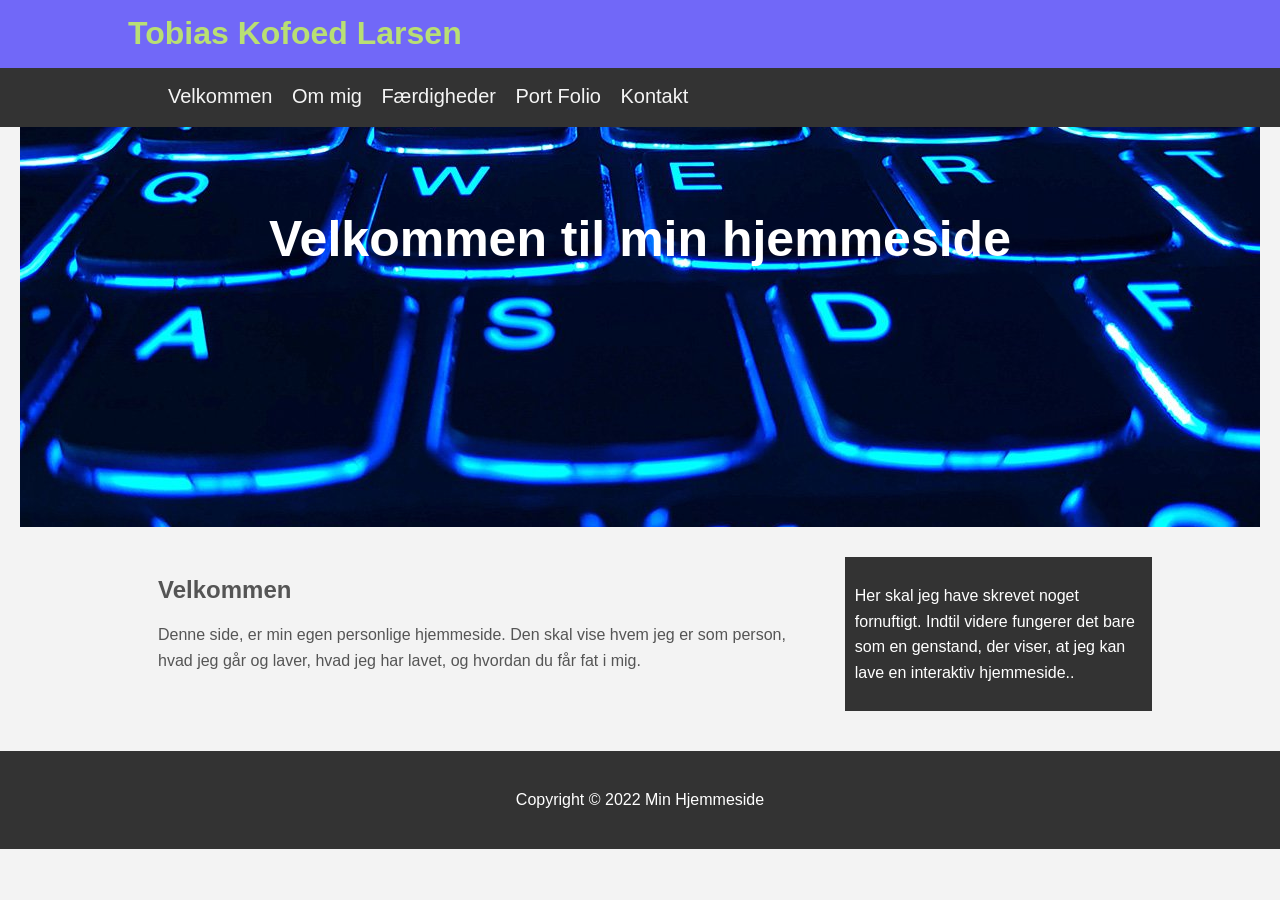
<file: index.html>
<!DOCTYPE html>
<head>
    <title>Velkommen</title>
    <link rel="stylesheet" type="text/css" href="css/style.css">
</head>
<body>
    <header id="mainHeader">
        <div class="container">
            <h1>Tobias Kofoed Larsen</h1>
        </div>
    </header>

    <nav id="navbar">
        <div class="container">
            <ul>
                <li><a href="index.html">Velkommen</a></li>
                <li><a href="omMig.html">Om mig</a></li>
                <li><a href="faerdigheder.html">Færdigheder</a></li>
                <li><a href="portFolio.html">Port Folio</a></li>
                <li><a href="kontakt.html">Kontakt</a></li>
            </ul>
        </div>
    </nav>

    <section id="showcase">
        <div class ="container">
            <h1>Velkommen til min hjemmeside</h1>
        </div>
    </section>

    <div class="container"> 
    <section id="main">
        <h1>Velkommen</h1>
            <p>Denne side, er min egen personlige hjemmeside. Den skal vise hvem jeg er som person, hvad jeg går og laver, hvad jeg har lavet, og hvordan du får fat i mig.</p>
        </section>
        <aside id="sidebar">
            <p>Her skal jeg have skrevet noget fornuftigt. Indtil videre fungerer det bare som en genstand, der viser, at jeg kan lave en interaktiv hjemmeside..</p>
        </aside>
    </div>

    <footer id="mainFooter">
        <p>Copyright &copy 2022 Min Hjemmeside</p>
    </footer>
</body>
</html>
</file>
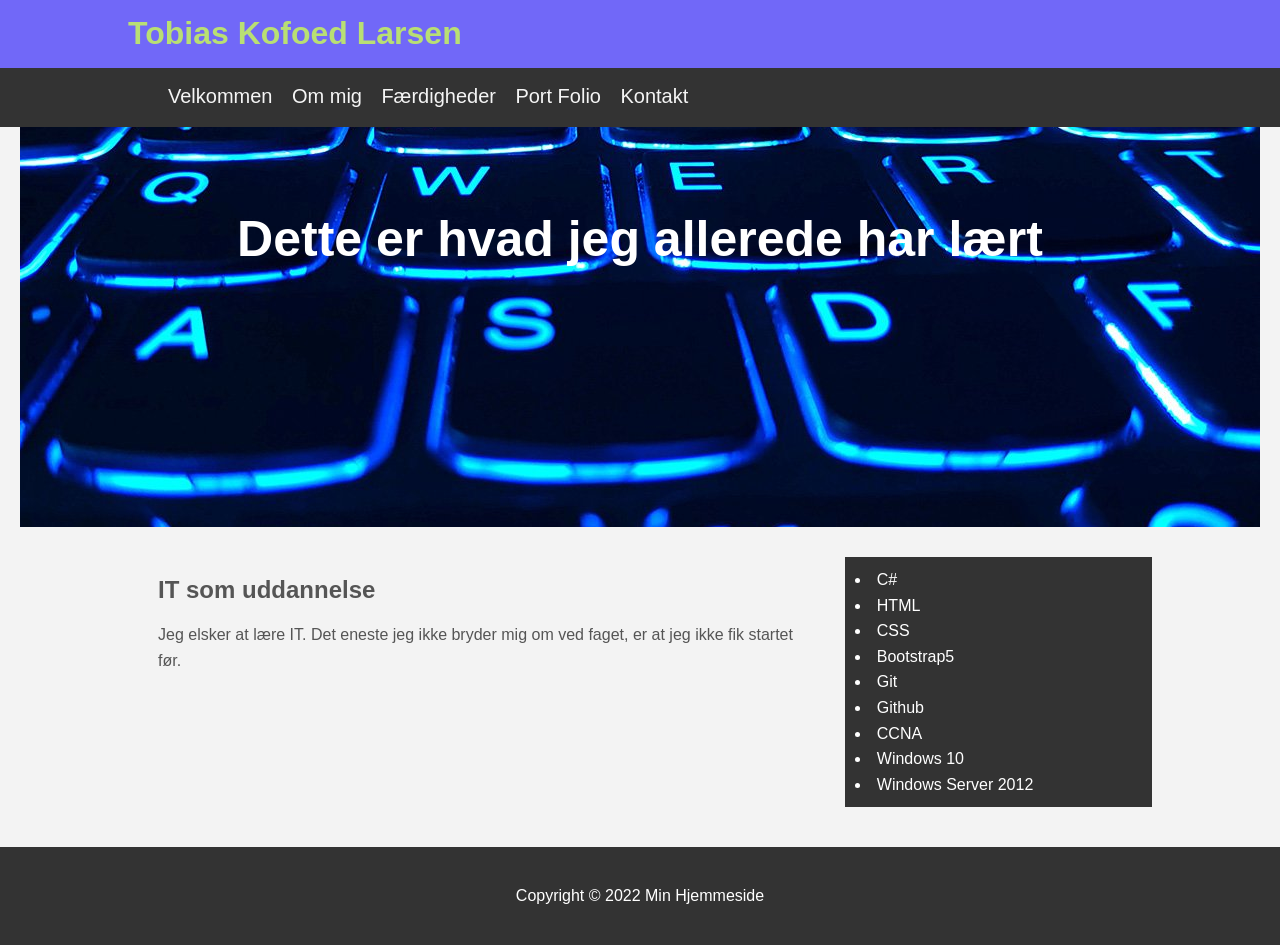
<file: faerdigheder.html>
<!DOCTYPE html>
<head>
    <title>Faerdigheder</title>
    <link rel="stylesheet" type="text/css" href="css/style.css">
</head>
<body>
    <header id="mainHeader">
        <div class="container">
            <h1>Tobias Kofoed Larsen</h1>
        </div>
    </header>
    <nav id="navbar">
        <div class="container">
            <ul>
                <li><a href="index.html">Velkommen</a></li>
                <li><a href="omMig.html">Om mig</a></li>
                <li><a href="faerdigheder.html">Færdigheder</a></li>
                <li><a href="portFolio.html">Port Folio</a></li>
                <li><a href="kontakt.html">Kontakt</a></li>
            </ul>
        </div>
    </nav>
    
    <section id="showcase">
        <div class ="container">
            <h1>Dette er hvad jeg allerede har lært</h1>
        </div>
    </section>

    <div class="container">
    <section id="main">
        <h1>IT som uddannelse</h1>
            <p>Jeg elsker at lære IT. Det eneste jeg ikke bryder mig om ved faget, er at jeg ikke fik startet før.</p>
        </section>
        <aside id="sidebar">
            <li>C#</li>
            <li>HTML</li>
            <li>CSS</li>
            <li>Bootstrap5</li>
            <li>Git</li>
            <li>Github</li>
            <li>CCNA</li>
            <li>Windows 10</li>
            <li>Windows Server 2012</li>
        </aside>
    </div>

    <footer id="mainFooter">
        <p>Copyright &copy 2022 Min Hjemmeside</p>
    </footer>
</body>
</html>
</file>
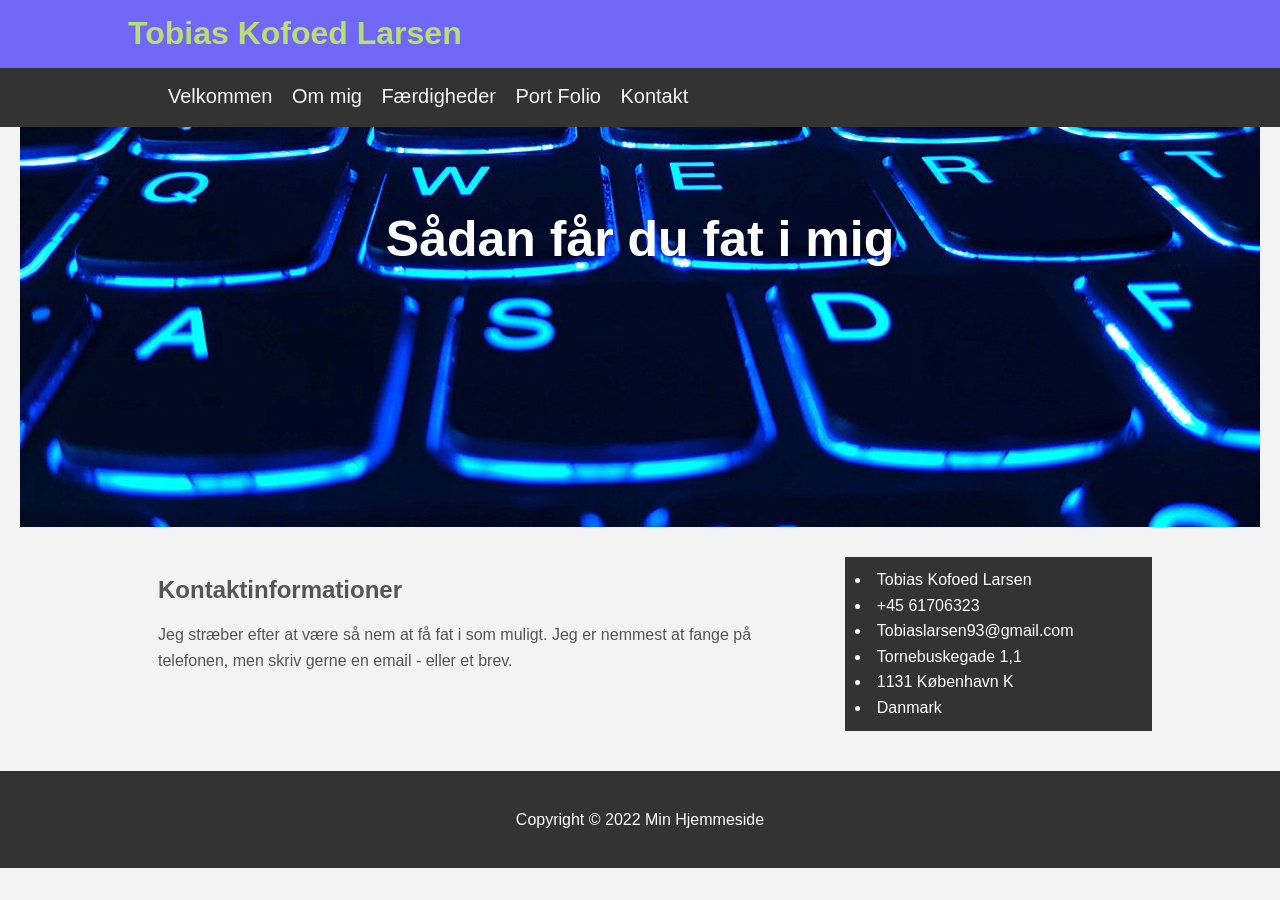
<file: kontakt.html>
<!DOCTYPE html>
<head>
    <title>Kontakt</title>
    <link rel="stylesheet" type="text/css" href="css/style.css">
</head>
<body>
    <header id="mainHeader">
        <div class="container">
            <h1>Tobias Kofoed Larsen</h1>
        </div>
    </header>
    <nav id="navbar">
        <div class="container">
            <ul>
                <li><a href="index.html">Velkommen</a></li>
                <li><a href="omMig.html">Om mig</a></li>
                <li><a href="faerdigheder.html">Færdigheder</a></li>
                <li><a href="portFolio.html">Port Folio</a></li>
                <li><a href="kontakt.html">Kontakt</a></li>
            </ul>
        </div>
    </nav>
    
    <section id="showcase">
        <div class ="container">
            <h1>Sådan får du fat i mig</h1>
        </div>
    </section>

    <div class="container">
    <section id="main">
        <h1>Kontaktinformationer</h1>
            <p>Jeg stræber efter at være så nem at få fat i som muligt. Jeg er nemmest at fange på telefonen, men skriv gerne en email - eller et brev.</p>
        </section>
        <aside id="sidebar">
            <li>Tobias Kofoed Larsen</li>
            <li>+45 61706323</li>
            <li>Tobiaslarsen93@gmail.com</li>
            <li>Tornebuskegade 1,1</li>
            <li>1131 København K</li>
            <li>Danmark</li>
        </aside>
    </div>

    <footer id="mainFooter">
        <p>Copyright &copy 2022 Min Hjemmeside</p>
    </footer>
</body>
</html>
</file>
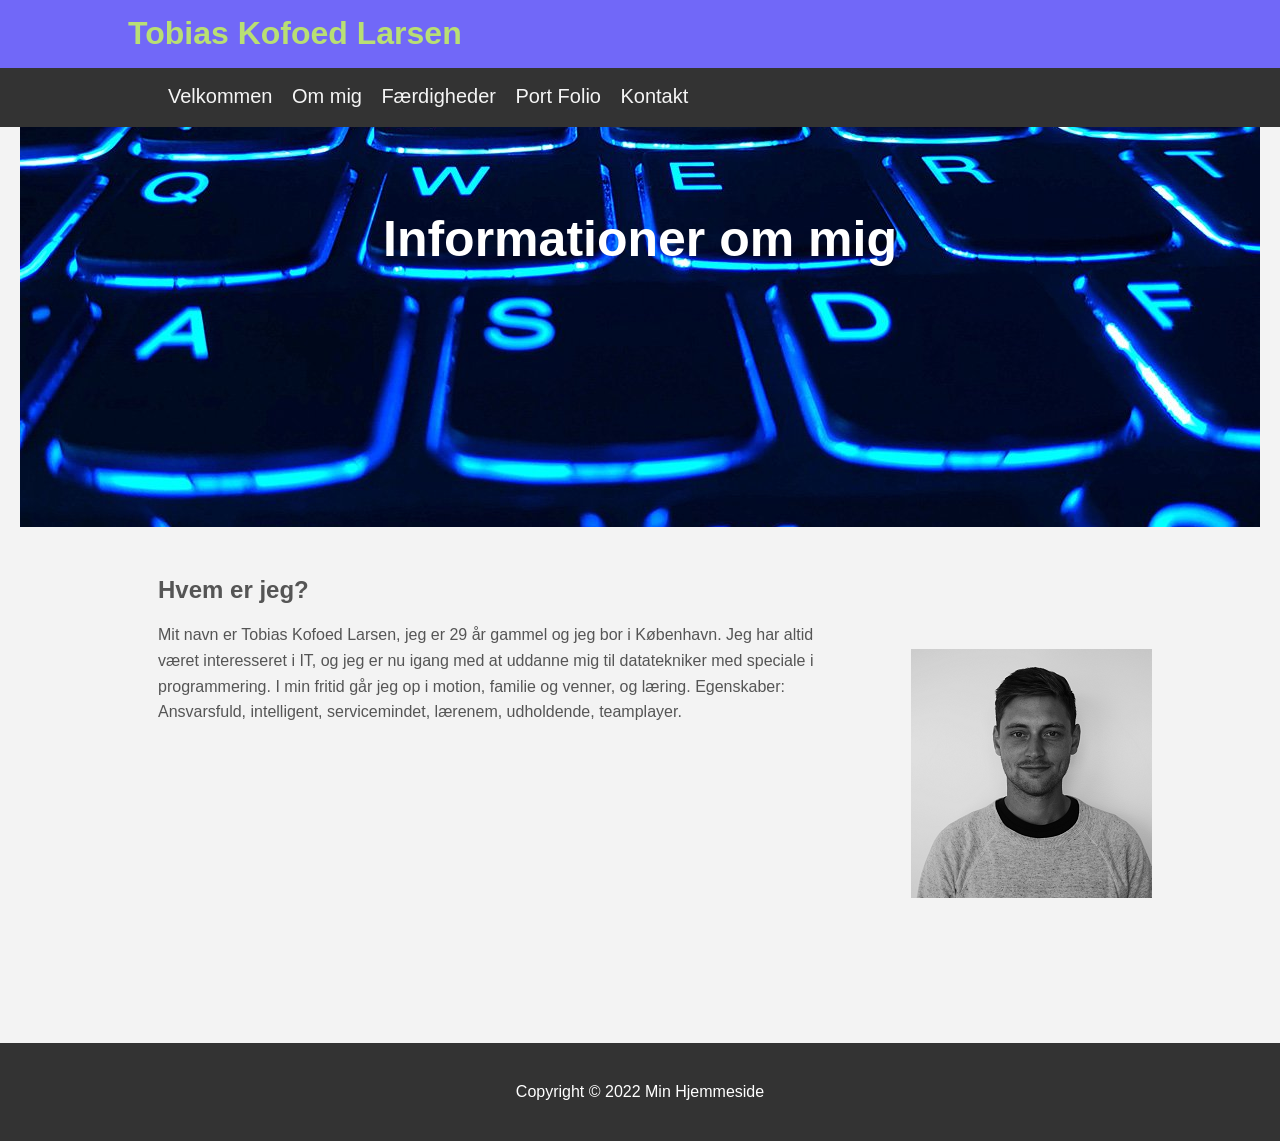
<file: omMig.html>
<!DOCTYPE html>
<head>
    <title>Om mig</title>
    <link rel="stylesheet" type="text/css" href="css/style.css">
</head>
<body>
    <header id="mainHeader">
        <div class="container">
            <h1>Tobias Kofoed Larsen</h1>
        </div>
    </header>
    <nav id="navbar">
        <div class="container">
            <ul>
                <li><a href="index.html">Velkommen</a></li>
                <li><a href="omMig.html">Om mig</a></li>
                <li><a href="faerdigheder.html">Færdigheder</a></li>
                <li><a href="portFolio.html">Port Folio</a></li>
                <li><a href="kontakt.html">Kontakt</a></li>
            </ul>
        </div>
    </nav>
    
    <section id="showcase">
        <div class ="container">
            <h1>Informationer om mig</h1>
        </div>
    </section>

    <div class="container">
    <section id="main">
        <h1>Hvem er jeg?</h1>
            <p>Mit navn er Tobias Kofoed Larsen, jeg er 29 år gammel og jeg bor i København. Jeg har altid været interesseret i IT, og jeg er nu igang med at uddanne mig til datatekniker med speciale i programmering.
            I min fritid går jeg op i motion, familie og venner, og læring.
            Egenskaber: Ansvarsfuld, intelligent, servicemindet, lærenem, udholdende, teamplayer. 
            </p>
        </section>
        <aside id="sidebarTo">
            <p></p>
        </aside>
    </div>

    <footer id="mainFooter">
        <p>Copyright &copy 2022 Min Hjemmeside</p>
    </footer>
</body>
</html>
</file>
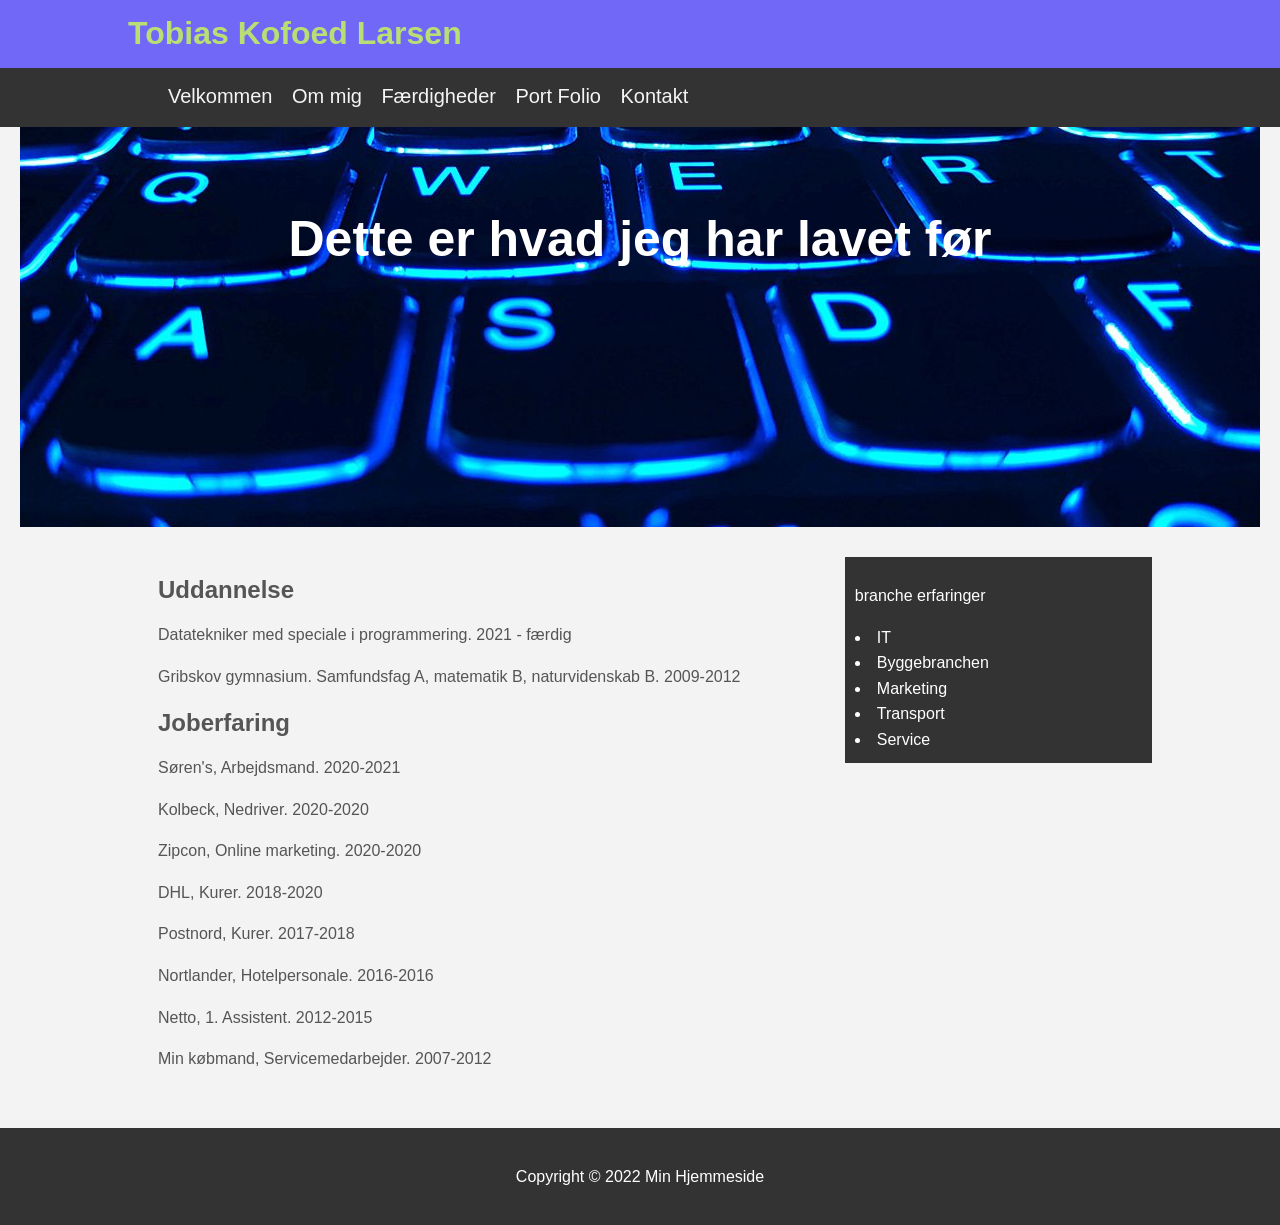
<file: portFolio.html>
<!DOCTYPE html>
<head>
    <title>Port Folio</title>
    <link rel="stylesheet" type="text/css" href="css/style.css">
</head>
<body>
    <header id="mainHeader">
        <div class="container">
            <h1>Tobias Kofoed Larsen</h1>
        </div>
    </header>
    <nav id="navbar">
        <div class="container">
            <ul>
                <li><a href="index.html">Velkommen</a></li>
                <li><a href="omMig.html">Om mig</a></li>
                <li><a href="faerdigheder.html">Færdigheder</a></li>
                <li><a href="portFolio.html">Port Folio</a></li>
                <li><a href="kontakt.html">Kontakt</a></li>
            </ul>
        </div>
    </nav>
    
    <section id="showcase">
        <div class ="container">
            <h1>Dette er hvad jeg har lavet før</h1>
        </div>
    </section>

    <div class="container">
        <section id="main">
            <h1>Uddannelse</h1>
            <p>Datatekniker med speciale i programmering. 2021 - færdig</p>
            <p>Gribskov gymnasium. Samfundsfag A, matematik B, naturvidenskab B. 2009-2012</p>
            <h1>Joberfaring</h1>
            <p>Søren's, Arbejdsmand. 2020-2021</p>
            <p>Kolbeck, Nedriver. 2020-2020</p>
            <p>Zipcon, Online marketing. 2020-2020</p>
            <p>DHL, Kurer. 2018-2020</p>
            <p>Postnord, Kurer. 2017-2018</p>
            <p>Nortlander, Hotelpersonale. 2016-2016</p>
            <p>Netto, 1. Assistent. 2012-2015</p>
            <p>Min købmand, Servicemedarbejder. 2007-2012</p>
        </section>
            <aside id="sidebar">
                <p>branche erfaringer</p>
                <li>IT</li>
                <li>Byggebranchen</li>
                <li>Marketing</li>
                <li>Transport</li>
                <li>Service</li>
            </aside>
    </div>

    <footer id="mainFooter">
        <p>Copyright &copy 2022 Min Hjemmeside</p>
    </footer>
</body>
</html>
</file>
<file: css/style.css>
body{
    background-color: #f3f3f3;
    color:#555;
    font-family: Verdana, Geneva, Tahoma, sans-serif;
    font-size: 16px;
    line-height: 1.6em;
    margin:0;
}

.container{
    width: 80%;
    margin:auto;
    overflow:hidden;
}

#mainHeader{
    background-color: rgb(113, 104, 248);
    color: rgb(185, 223, 116);
}

#navbar{
    background-color: #333;
}

#navbar ul{
    padding: o;
    list-style: none;
}

#navbar li{
    display: inline;
}

#navbar a{
    color:whitesmoke;
    text-decoration: none;
    font-size: 20px;
    padding-right: 15px;
}

#navbar a:hover{
    color: rgb(185, 223, 116);
}

#showcase {
    background-image: url('../css/billeder/showcase.jpg');
    background-position: center center;
    background-repeat: no-repeat;
    min-height: 400px;
    margin-bottom: 30px;
    text-align: center;
}

#showcase h1{
    color:#fff;
    font-size: 50px;
    line-height: 1.6em;
    padding-top: 30px;
}

#main{
    float:left;
    width: 70%;
    padding: 0 30px;
    box-sizing: border-box;
}

#sidebar{
    float:left;
    width: 30%;
    background: #333;
    color: #fff;
    padding: 10px;
    box-sizing: border-box;
}

#sidebarTo{
    background-image: url('../css/billeder/mig.png');
    background-position: center right;
    background-repeat: no-repeat;
    min-height: 400px;
    margin-bottom: 30px;
    box-sizing: border-box;
}

#mainFooter{
    background: #333;
    color:#fff;
    text-align: center;
    padding: 20px;
    margin-top: 40px;
}

@media(max-width:600px){
    #main{
        width: 100%;
        float: none;
    }
    #sidebar{
        width: 100%;
        float: none;
    }
}
</file>
